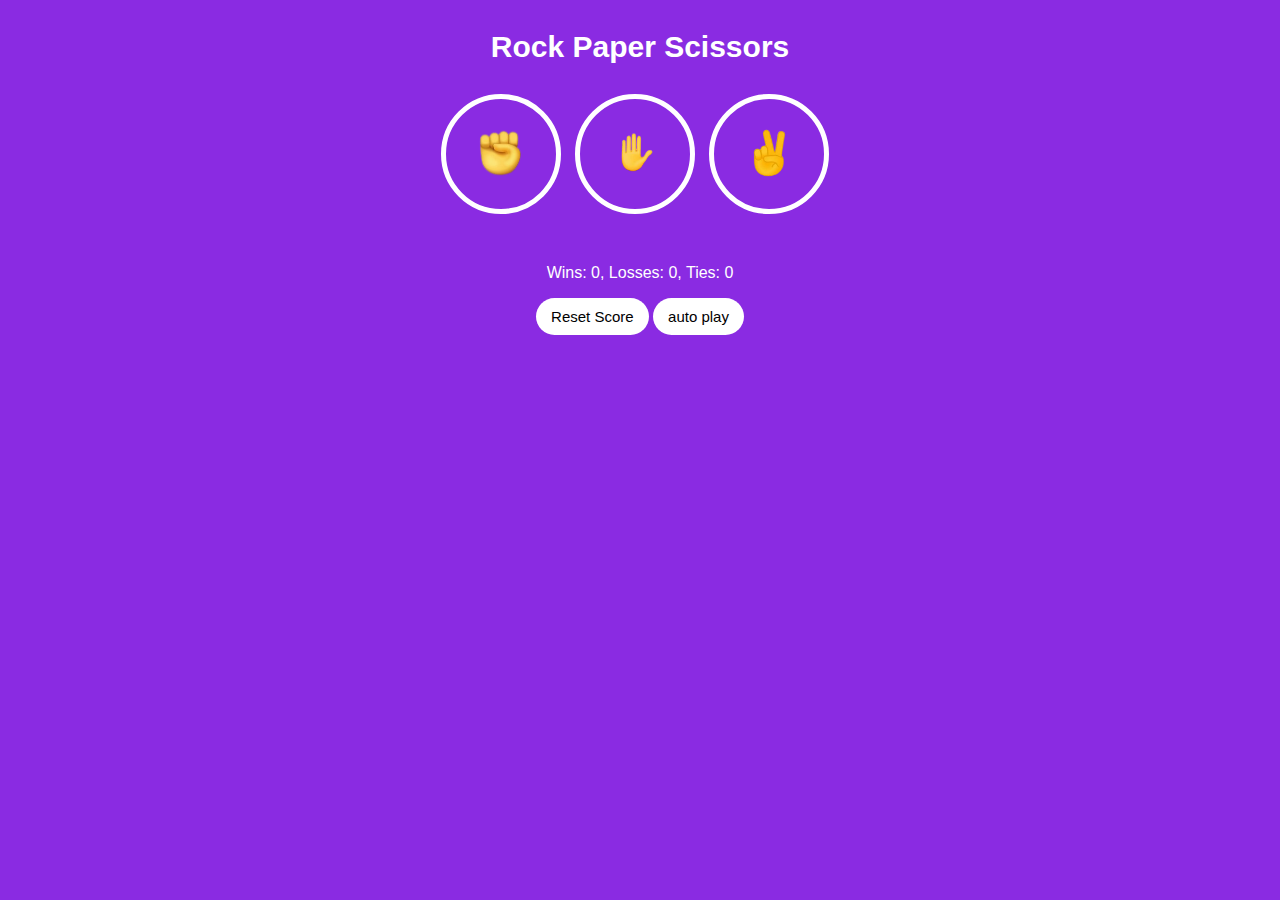
<file: index.html>
<!DOCTYPE html>
<html lang="en">
<head>
    <meta charset="UTF-8">
    <meta name="viewport" content="width=device-width, initial-scale=1.0">
    <title>sps</title>
    <link rel="stylesheet" href="sps.css">
</head>
<body>
    <p class="heading">Rock Paper Scissors</p>
    <button class="move-button  js-rock-button"><img src="images/rock.png" alt="" class="icon"></button>

    <button class="move-button js-paper-button"><img src="images/paper.png" alt="" class="icon"></button>

    <button  class="move-button js-scissors-button"><img src="images/scissors.png" alt="" class="icon"></button>

    <p class="js-result result"></p>
    <p class="js-moves">
       <!-- you
        <img src="images/fist-emoji.jpg" alt=""  class="icon">
        <img src="images/peace-emoji.jpg" alt="" class="icon">
        computer--> 
    </p>

    <p class="js-score" class="score"></p>

    <button onclick="
      score.wins = 0;
      score.losses = 0;
      score.ties = 0;
      localStorage.removeItem('score');
      updateScoreElement();
    " class="reset-button">Reset Score</button>
    <button onclick="autoplay()" class="auto-button">auto play</button>

    <script src="sps.js"></script>
</body>
</html>
</file>
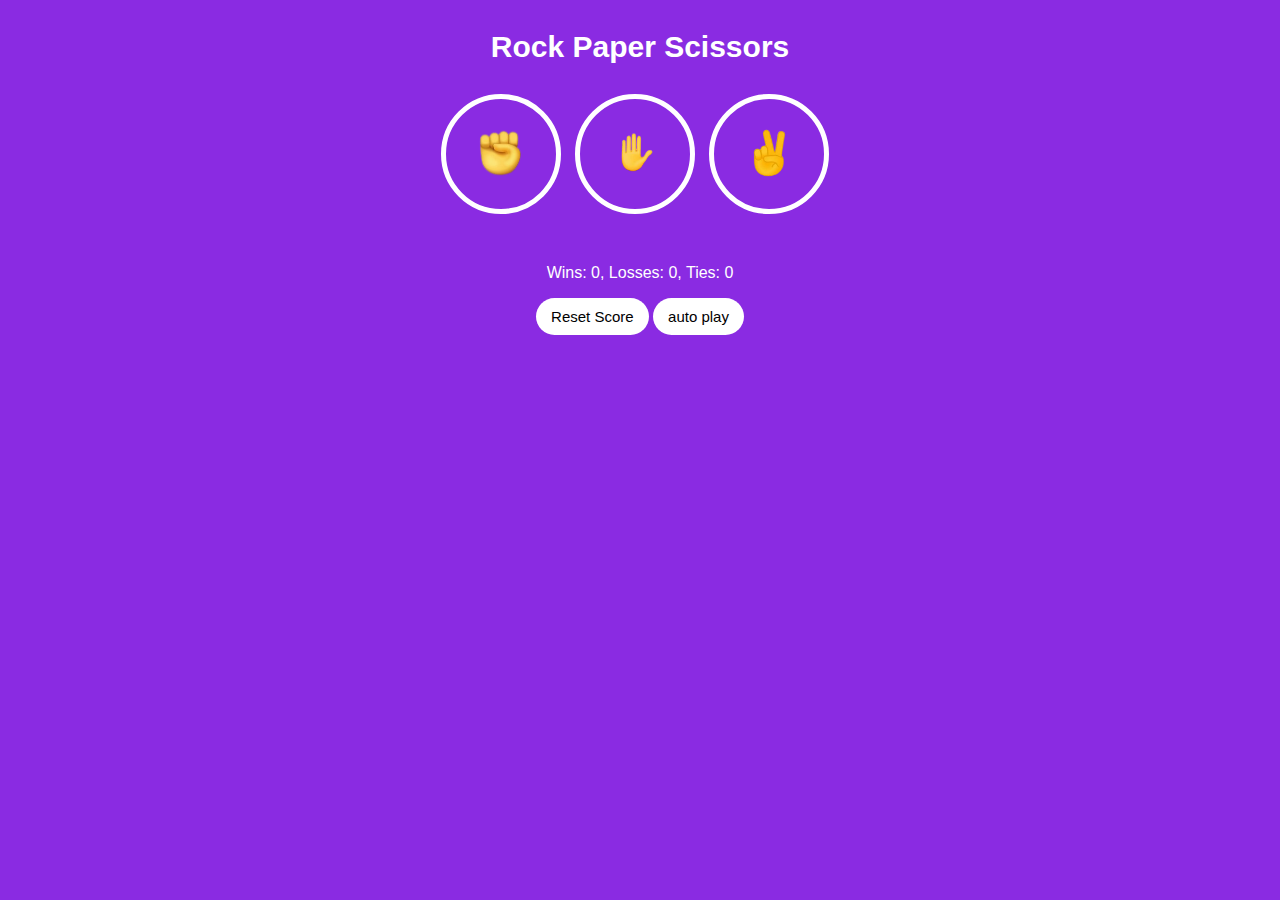
<file: sps.html>
<!DOCTYPE html>
<html lang="en">
<head>
    <meta charset="UTF-8">
    <meta name="viewport" content="width=device-width, initial-scale=1.0">
    <title>sps</title>
    <link rel="stylesheet" href="sps.css">
</head>
<body>
    <p class="heading">Rock Paper Scissors</p>
    <button class="move-button  js-rock-button"><img src="images/rock.png" alt="" class="icon"></button>

    <button class="move-button js-paper-button"><img src="images/paper.png" alt="" class="icon"></button>

    <button  class="move-button js-scissors-button"><img src="images/scissors.png" alt="" class="icon"></button>

    <p class="js-result result"></p>
    <p class="js-moves">
       <!-- you
        <img src="images/fist-emoji.jpg" alt=""  class="icon">
        <img src="images/peace-emoji.jpg" alt="" class="icon">
        computer--> 
    </p>

    <p class="js-score" class="score"></p>

    <button onclick="
      score.wins = 0;
      score.losses = 0;
      score.ties = 0;
      localStorage.removeItem('score');
      updateScoreElement();
    " class="reset-button">Reset Score</button>
    <button onclick="autoplay()" class="auto-button">auto play</button>

    <script src="sps.js"></script>
</body>
</html>
</file>
<file: sps.css>
body{
    background-color: blueviolet;
    color: white;
    font-family: Arial, Helvetica, sans-serif;
    text-align: center;
    justify-content: center;
}

.heading{
    font-size: 30px;
    font-weight: bold;
    font-family: Impact, Haettenschweiler, 'Arial Narrow Bold', sans-serif;
}

.icon{
    height: 50px; 
    
    
}

.move-button{
    background-color: transparent;
    border: 5px solid white;
    width: 120px;
    height: 120px;
    border-radius: 60px;
    margin-right: 10px;
    cursor: pointer;
}

.result{
    font-size: 25px;
    font-weight: bold;
    margin-top: 50px;
}

.score{
    margin-top: 200px;
}

.reset-button,.auto-button{
    border: none;
    font-size: 15px;
    background-color: white;
    padding: 10px 15px;
    border-radius: 20px;
    cursor: pointer;
}
</file>
